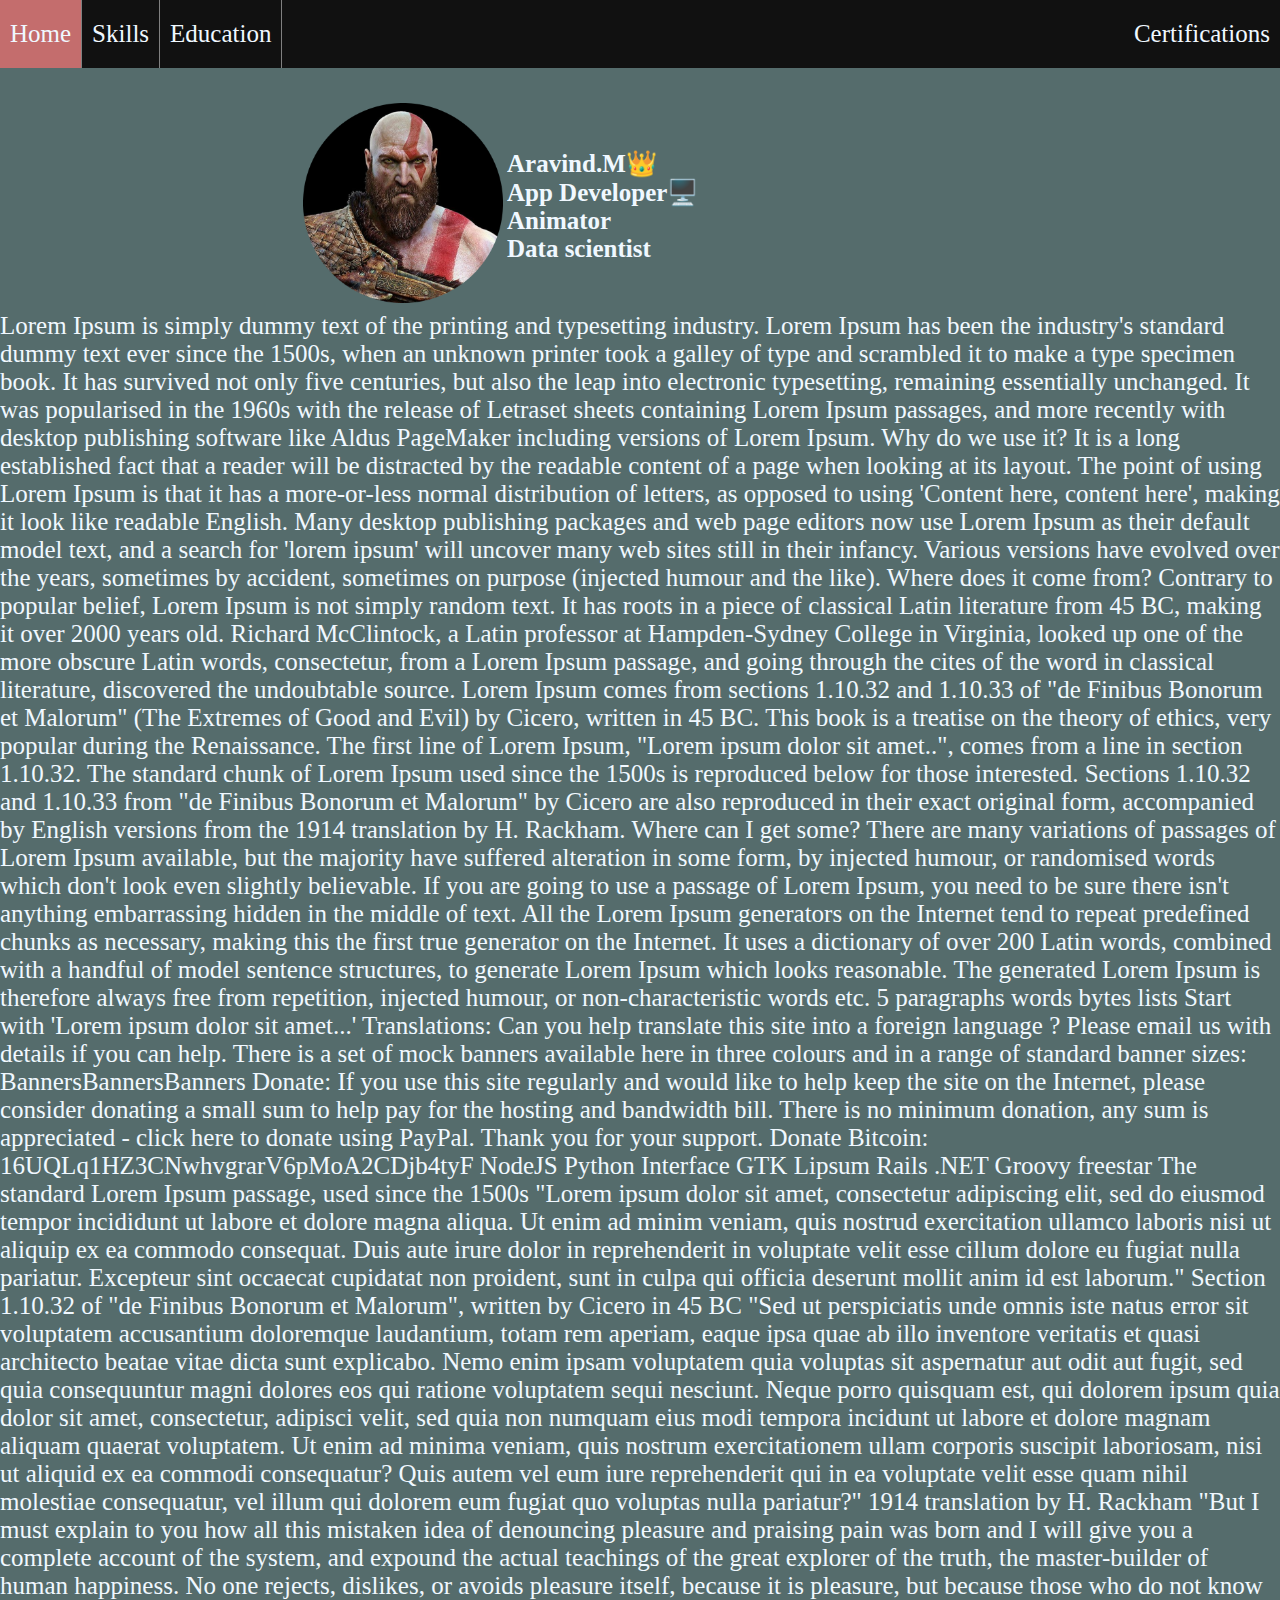
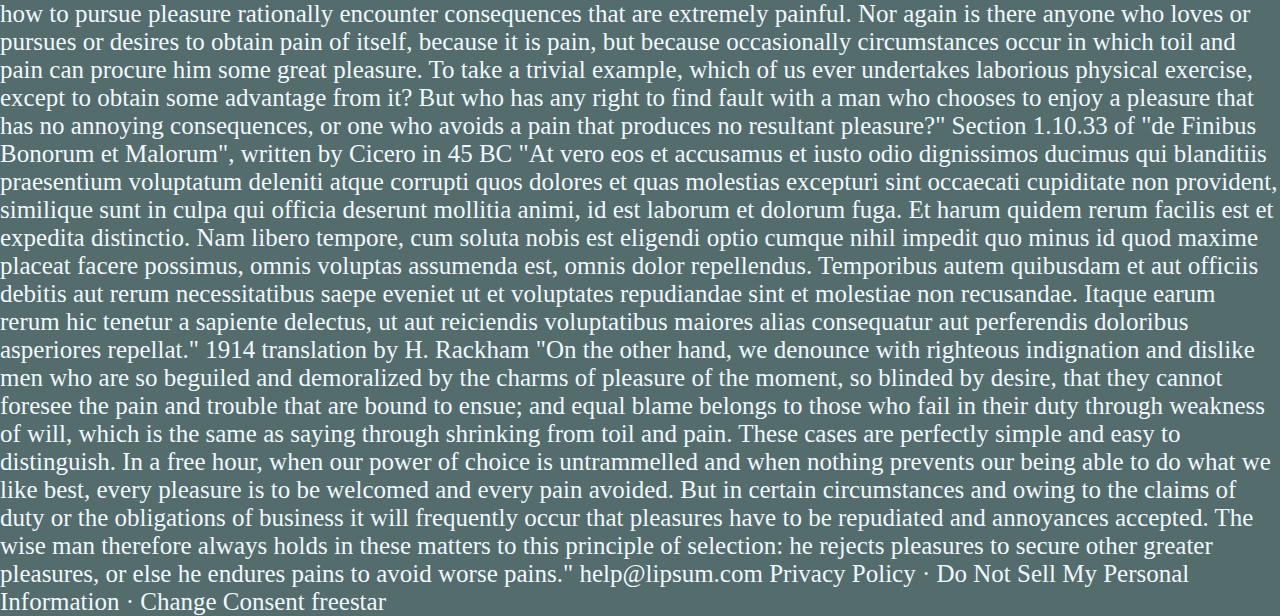
<file: index.html>
<!DOCTYPE html>
<html>
<head>
    <meta name="viewport" content="width=device-width initial-scale=1.0">
    <link rel="stylesheet" type="text/css" href="css/style2.css">
	<title> Aravind.M Resume </title>
</head>
<body>
    <ul>
        <li class="active"><a href="index.html">Home</a></li>
        <li><a href="skills.html">Skills</a></li>
        <li><a href="Education.html">Education</a></li>
        <li id="last"><a href="certifications.html">Certifications</a></li>
    </ul>
<table class="tab">
<tr>
<td > <img src="PICS/kratos-modified.png" width="200px" height="200px"> </td>
<td><p><b>
Aravind.M👑<br>
App Developer🖥️<br>
Animator<br>
Data scientist</b></p><td>
</table> 
<main>
    Lorem Ipsum is simply dummy text of the printing and typesetting industry. Lorem Ipsum has been the industry's standard dummy text ever since the 1500s, when an unknown printer took a galley of type and scrambled it to make a type specimen book. It has survived not only five centuries, but also the leap into electronic typesetting, remaining essentially unchanged. It was popularised in the 1960s with the release of Letraset sheets containing Lorem Ipsum passages, and more recently with desktop publishing software like Aldus PageMaker including versions of Lorem Ipsum.

Why do we use it?
It is a long established fact that a reader will be distracted by the readable content of a page when looking at its layout. The point of using Lorem Ipsum is that it has a more-or-less normal distribution of letters, as opposed to using 'Content here, content here', making it look like readable English. Many desktop publishing packages and web page editors now use Lorem Ipsum as their default model text, and a search for 'lorem ipsum' will uncover many web sites still in their infancy. Various versions have evolved over the years, sometimes by accident, sometimes on purpose (injected humour and the like).


Where does it come from?
Contrary to popular belief, Lorem Ipsum is not simply random text. It has roots in a piece of classical Latin literature from 45 BC, making it over 2000 years old. Richard McClintock, a Latin professor at Hampden-Sydney College in Virginia, looked up one of the more obscure Latin words, consectetur, from a Lorem Ipsum passage, and going through the cites of the word in classical literature, discovered the undoubtable source. Lorem Ipsum comes from sections 1.10.32 and 1.10.33 of "de Finibus Bonorum et Malorum" (The Extremes of Good and Evil) by Cicero, written in 45 BC. This book is a treatise on the theory of ethics, very popular during the Renaissance. The first line of Lorem Ipsum, "Lorem ipsum dolor sit amet..", comes from a line in section 1.10.32.

The standard chunk of Lorem Ipsum used since the 1500s is reproduced below for those interested. Sections 1.10.32 and 1.10.33 from "de Finibus Bonorum et Malorum" by Cicero are also reproduced in their exact original form, accompanied by English versions from the 1914 translation by H. Rackham.

Where can I get some?
There are many variations of passages of Lorem Ipsum available, but the majority have suffered alteration in some form, by injected humour, or randomised words which don't look even slightly believable. If you are going to use a passage of Lorem Ipsum, you need to be sure there isn't anything embarrassing hidden in the middle of text. All the Lorem Ipsum generators on the Internet tend to repeat predefined chunks as necessary, making this the first true generator on the Internet. It uses a dictionary of over 200 Latin words, combined with a handful of model sentence structures, to generate Lorem Ipsum which looks reasonable. The generated Lorem Ipsum is therefore always free from repetition, injected humour, or non-characteristic words etc.

5
	paragraphs
	words
	bytes
	lists
	Start with 'Lorem
ipsum dolor sit amet...'

Translations: Can you help translate this site into a foreign language ? Please email us with details if you can help.
There is a set of mock banners available here in three colours and in a range of standard banner sizes:
BannersBannersBanners
Donate: If you use this site regularly and would like to help keep the site on the Internet, please consider donating a small sum to help pay for the hosting and bandwidth bill. There is no minimum donation, any sum is appreciated - click here to donate using PayPal. Thank you for your support.
Donate Bitcoin: 16UQLq1HZ3CNwhvgrarV6pMoA2CDjb4tyF
NodeJS Python Interface GTK Lipsum Rails .NET Groovy

freestar
The standard Lorem Ipsum passage, used since the 1500s
"Lorem ipsum dolor sit amet, consectetur adipiscing elit, sed do eiusmod tempor incididunt ut labore et dolore magna aliqua. Ut enim ad minim veniam, quis nostrud exercitation ullamco laboris nisi ut aliquip ex ea commodo consequat. Duis aute irure dolor in reprehenderit in voluptate velit esse cillum dolore eu fugiat nulla pariatur. Excepteur sint occaecat cupidatat non proident, sunt in culpa qui officia deserunt mollit anim id est laborum."

Section 1.10.32 of "de Finibus Bonorum et Malorum", written by Cicero in 45 BC
"Sed ut perspiciatis unde omnis iste natus error sit voluptatem accusantium doloremque laudantium, totam rem aperiam, eaque ipsa quae ab illo inventore veritatis et quasi architecto beatae vitae dicta sunt explicabo. Nemo enim ipsam voluptatem quia voluptas sit aspernatur aut odit aut fugit, sed quia consequuntur magni dolores eos qui ratione voluptatem sequi nesciunt. Neque porro quisquam est, qui dolorem ipsum quia dolor sit amet, consectetur, adipisci velit, sed quia non numquam eius modi tempora incidunt ut labore et dolore magnam aliquam quaerat voluptatem. Ut enim ad minima veniam, quis nostrum exercitationem ullam corporis suscipit laboriosam, nisi ut aliquid ex ea commodi consequatur? Quis autem vel eum iure reprehenderit qui in ea voluptate velit esse quam nihil molestiae consequatur, vel illum qui dolorem eum fugiat quo voluptas nulla pariatur?"

1914 translation by H. Rackham
"But I must explain to you how all this mistaken idea of denouncing pleasure and praising pain was born and I will give you a complete account of the system, and expound the actual teachings of the great explorer of the truth, the master-builder of human happiness. No one rejects, dislikes, or avoids pleasure itself, because it is pleasure, but because those who do not know how to pursue pleasure rationally encounter consequences that are extremely painful. Nor again is there anyone who loves or pursues or desires to obtain pain of itself, because it is pain, but because occasionally circumstances occur in which toil and pain can procure him some great pleasure. To take a trivial example, which of us ever undertakes laborious physical exercise, except to obtain some advantage from it? But who has any right to find fault with a man who chooses to enjoy a pleasure that has no annoying consequences, or one who avoids a pain that produces no resultant pleasure?"

Section 1.10.33 of "de Finibus Bonorum et Malorum", written by Cicero in 45 BC
"At vero eos et accusamus et iusto odio dignissimos ducimus qui blanditiis praesentium voluptatum deleniti atque corrupti quos dolores et quas molestias excepturi sint occaecati cupiditate non provident, similique sunt in culpa qui officia deserunt mollitia animi, id est laborum et dolorum fuga. Et harum quidem rerum facilis est et expedita distinctio. Nam libero tempore, cum soluta nobis est eligendi optio cumque nihil impedit quo minus id quod maxime placeat facere possimus, omnis voluptas assumenda est, omnis dolor repellendus. Temporibus autem quibusdam et aut officiis debitis aut rerum necessitatibus saepe eveniet ut et voluptates repudiandae sint et molestiae non recusandae. Itaque earum rerum hic tenetur a sapiente delectus, ut aut reiciendis voluptatibus maiores alias consequatur aut perferendis doloribus asperiores repellat."

1914 translation by H. Rackham
"On the other hand, we denounce with righteous indignation and dislike men who are so beguiled and demoralized by the charms of pleasure of the moment, so blinded by desire, that they cannot foresee the pain and trouble that are bound to ensue; and equal blame belongs to those who fail in their duty through weakness of will, which is the same as saying through shrinking from toil and pain. These cases are perfectly simple and easy to distinguish. In a free hour, when our power of choice is untrammelled and when nothing prevents our being able to do what we like best, every pleasure is to be welcomed and every pain avoided. But in certain circumstances and owing to the claims of duty or the obligations of business it will frequently occur that pleasures have to be repudiated and annoyances accepted. The wise man therefore always holds in these matters to this principle of selection: he rejects pleasures to secure other greater pleasures, or else he endures pains to avoid worse pains."

help@lipsum.com
Privacy Policy · Do Not Sell My Personal Information · Change Consent

freestar

</main>
</body>
</html>
</file>
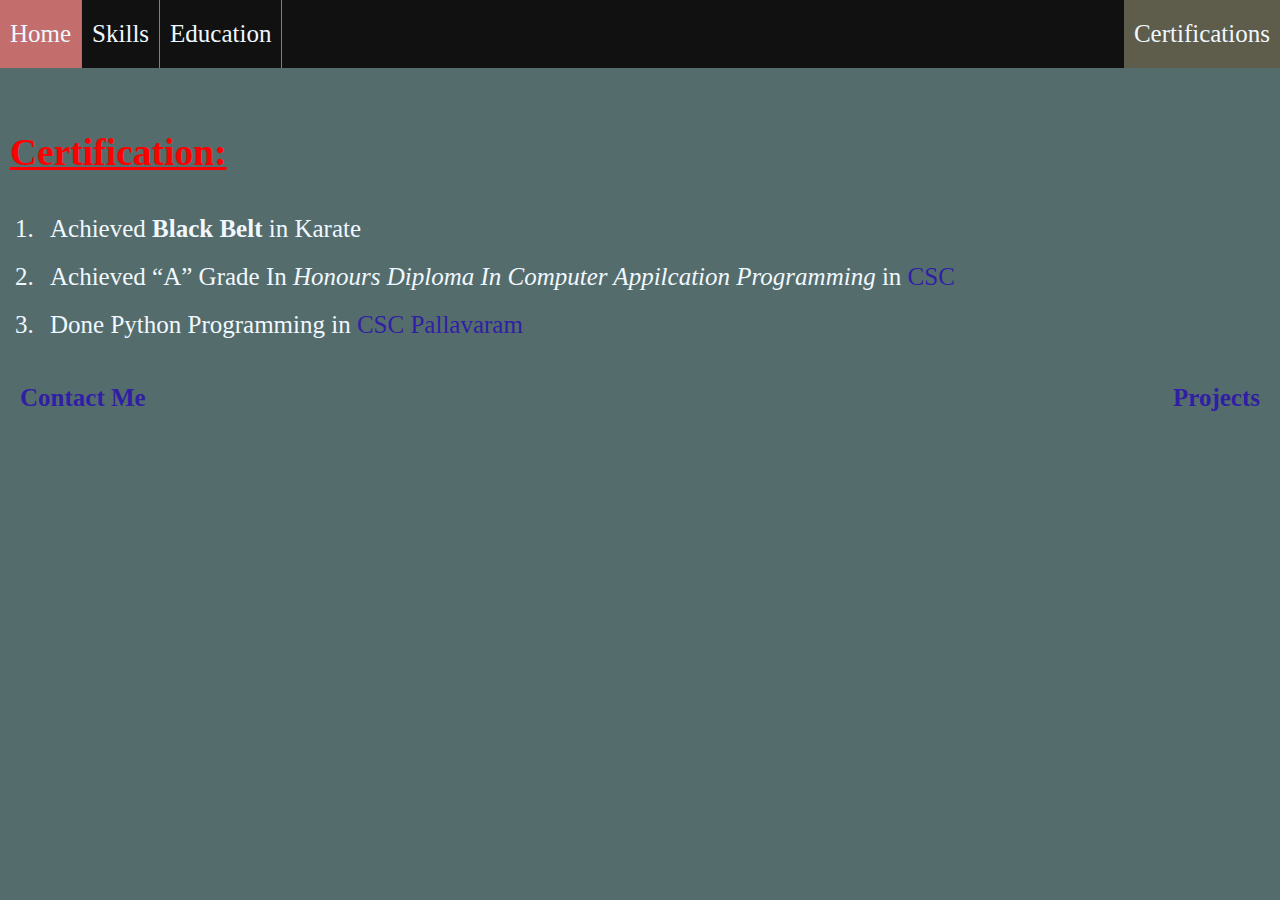
<file: certifications.html>
<!DOCTYPE html>
<html>
    <head>
        <meta name="viewport" content="width=device-width initial-scale=1.0">
        <link rel="stylesheet" type="text/css" href="css/style2.css">
        <title>Certification</title>
    </head>
    <body>
        <ul>
            <li><a href="index.html">Home</a></li>
            <li><a href="skills.html">Skills</a></li>
            <li><a href="Education.html">Education</a></li>
            <li class="active" id="last"><a href="certifications.html">Certifications</a></li>
        </ul>
        <h2 style="padding-top: 100px;"> <u>Certification:</u></h2>
        <ol type="1">
        <li>Achieved <b>Black Belt</b> in Karate</li>
        <li>Achieved <q>A</q> Grade In <i>Honours Diploma In Computer Appilcation Programming</i> in <a class="links" href="https://www.facebook.com/people/CSC-Computer-Software-College/100070815441134/" target="new">CSC</a></li>
        <li>Done Python Programming in <a class="links" href="https://www.facebook.com/people/CSC-Computer-Software-College/100070815441134/" target="new">CSC Pallavaram</a></li>
        </ol>
        <ol id="hex">
        <li><a style="margin-left: 10px;" class="links" href="https://www.instagram.com/arrravind._/?hl=en" target="new"><b>Contact Me</b></a><br>
        </li>
        <li><a class="links" href="projects.html" target="new"><b>Projects</b></a>
        </li>
        </ol>
        <br>
    </body>
</html>
</file>
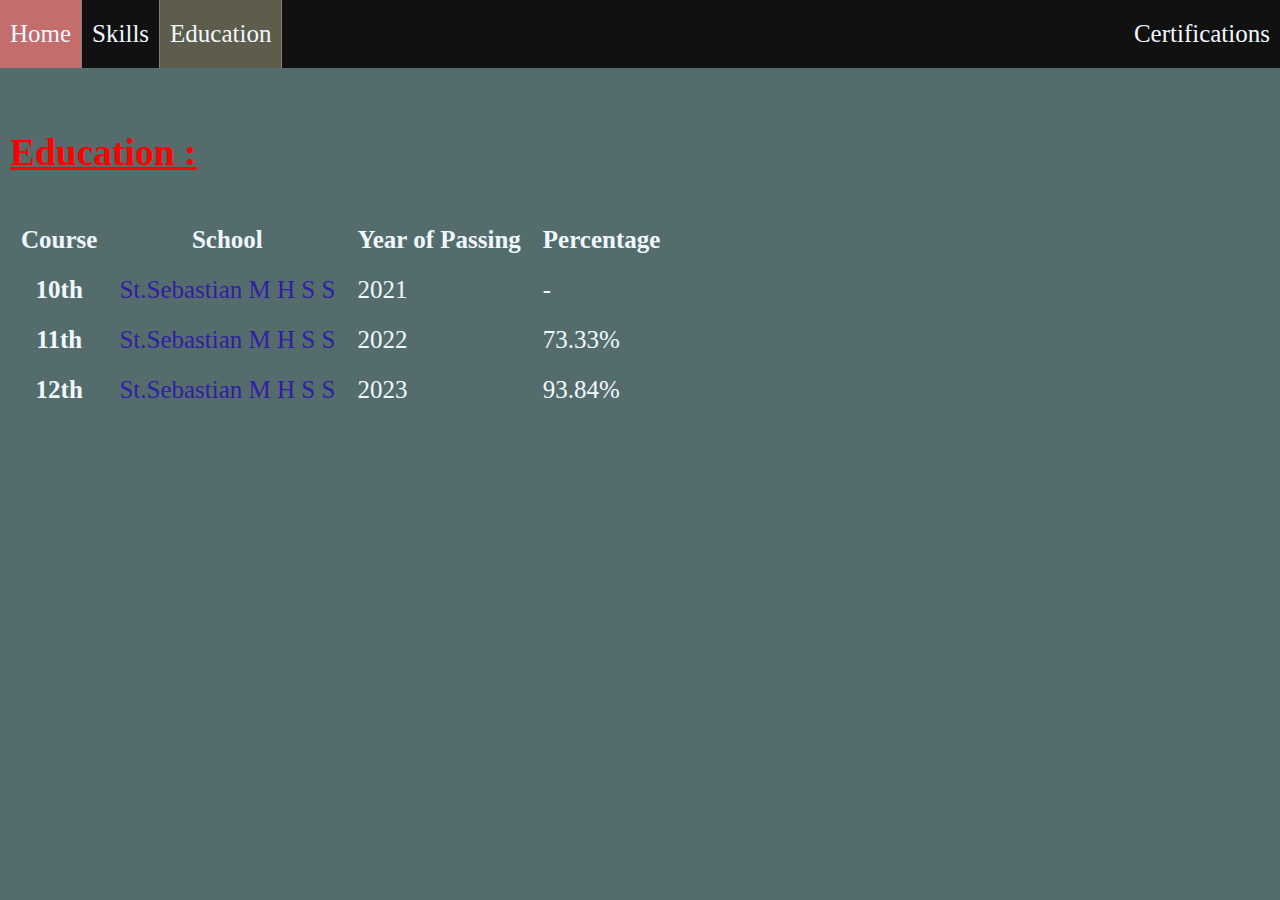
<file: Education.html>
<!DOCTYPE html>
<html>
    <head>
        <meta name="viewport" content="width=device-width initial-scale=1.0">
        <link rel="stylesheet" type="text/css" href="css/style2.css">
        <title>Education</title>
    </head>
    <body>
        <ul>
            <li><a href="index.html">Home</a></li>
            <li><a href="skills.html">Skills</a></li>
            <li  class="active"><a href="Education.html">Education</a></li>
            <li id="last"><a href="certifications.html">Certifications</a></li>
        </ul>
        <h2 style="padding-top: 100px;"><u>Education :</u></h2>
        <table  cellspacing=20>
        <tr>
        <th>Course</th>
        <th>School</th>
        <th>Year of Passing</th>
        <th>Percentage</th>
        </tr>
        <tr>
        <th>10th</th>
        <td><a class="links" href="http://www.stsebastianmhsspvm.com/" target="new"> St.Sebastian M H S S</a></td>
        <td>2021</td>
        <td>-</td>
        </tr>
        <tr>
        <th>11th</th>
        <td><a class="links" href="http://www.stsebastianmhsspvm.com/" target="new"> St.Sebastian M H S S</a></td>
        <td>2022</td>
        <td>73.33%</td>
        </tr>
        <tr>
        <th>12th</th>
        <td><a class="links" href="http://www.stsebastianmhsspvm.com/" target="new">St.Sebastian M H S S</a></td>
        <td>2023</td>
        <td>93.84%</td>
        </tr>
        </table>
    </body>
</html>
</file>
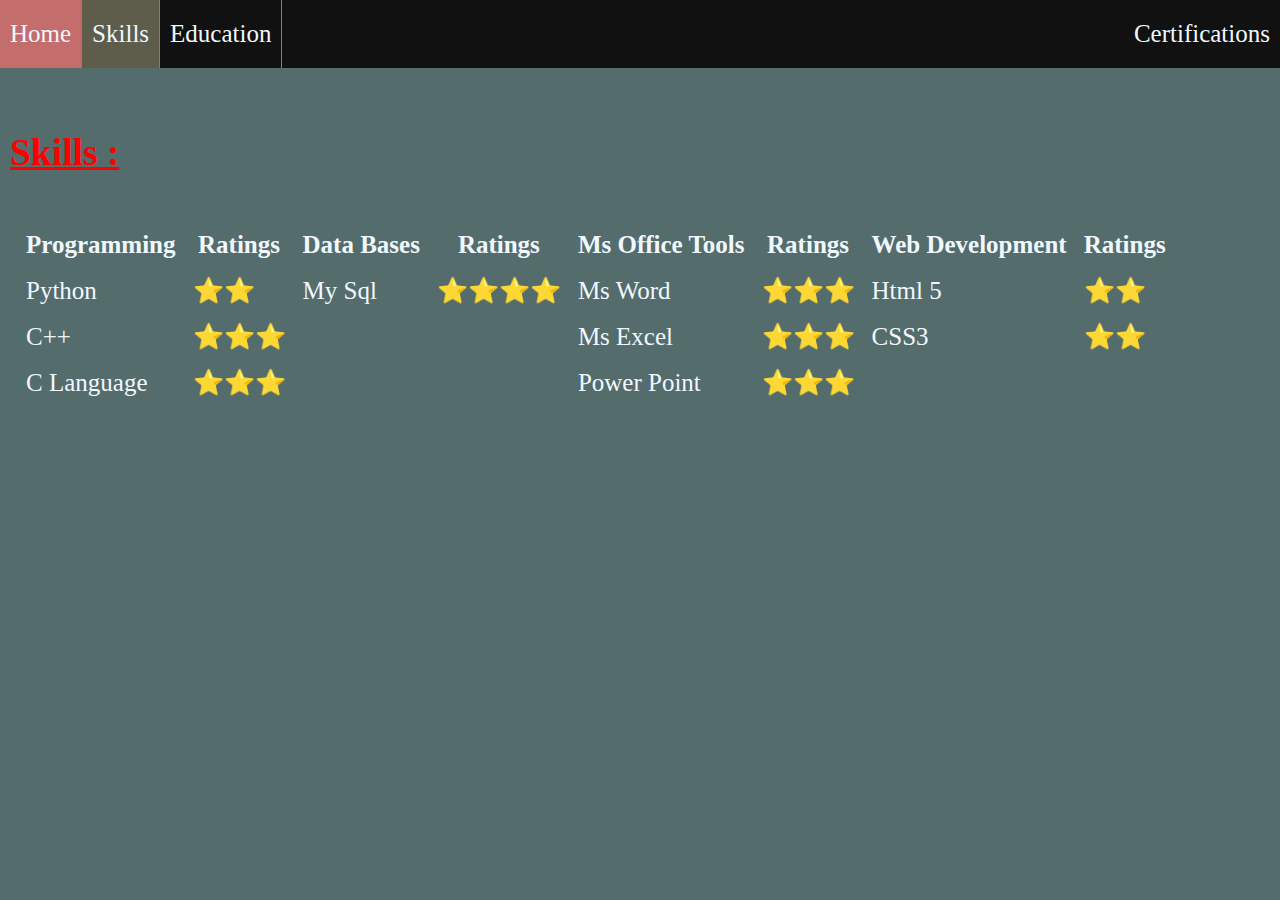
<file: skills.html>
<!DOCTYPE html>
<html>
    <head>
        <meta name="viewport" content="width=device-width initial-scale=1.0">
        <link rel="stylesheet" type="text/css" href="css/style2.css">
        <title>Skills</title>
    </head>
    <body>
        <ul>
            <li><a href="index.html">Home</a></li>
            <li class="active"><a href="skills.html">Skills</a></li>
            <li><a href="Education.html">Education</a></li>
            <li id="last"><a href="certifications.html">Certifications</a></li>
        </ul>
        <h2  style="padding-top: 100px;"><u>Skills :</u></h2>
        <table id="tab2" cellspacing=15>
        <tr>
        <th>Programming</th>
        <th>Ratings</th>
        <th>Data Bases</th>
        <th>Ratings</th>
        <th>Ms Office Tools</th>
        <th>Ratings</th>
        <th>Web Development</th>
        <th>Ratings</th>
        </tr>
        <tr>
        <td>Python</td>
        <td>⭐⭐</td>
        <td>My Sql</td>
        <td>⭐⭐⭐⭐</td>
        <td>Ms Word</td>
        <td>⭐⭐⭐</td>
        <td>Html 5</td>
        <td>⭐⭐</td>
        </tr>
        <tr>
        <td>C++</td>
        <td>⭐⭐⭐</td>
        <td></td>
        <td></td>
        <td>Ms Excel</td>
        <td>⭐⭐⭐</td>
        <td>CSS3</td>
        <td>⭐⭐</td>
        </tr>
        <tr>
        <td>C Language</td>
        <td>⭐⭐⭐</td>
        <td></td>
        <td></td>
        <td>Power Point</td>
        <td>⭐⭐⭐</td>
        <td></td>
        <td></td>
        </tr>
        </table>
    </body>
</html>
</file>
<file: css/style2.css>
body{
    background-color: rgb(85, 108, 108);
    font-size:25px;
    margin: 0;
    color: aliceblue;
}

.tab{
    margin-top: 100px;
    margin-left: 300px;
}
.tab p{
    font-family: 'Times New Roman', Times, serif;
    font-weight: bold;
}
h2{
    color:red;
    margin-left: 10px;
}

ul {
    position: fixed;
    top: 0;
    width: 100%;
    list-style-type: none;
    margin: 0;
    padding: 0;
    overflow: hidden;
    background-color: #111
}
  
ul li {
    float: left;
    border-right: 1px solid grey ;
}
ul li:last-child{
    float: right;
    border-right: none;
}
ul li a{
    display:block;
    padding: 20px 10px;
    text-align: center;
    text-decoration: none;
    color: aliceblue;
}
ul li a:hover:not(.active){
    background-color: #c46d6d;
}
.active{
    background-color: rgb(94, 92, 75);
}
.links{
    text-decoration: none;
    color: rgb(48, 30, 165);
}
.links:hover{
    font-family: cursive;
}
#tab2{
    padding: 10px;
}
#hex{
    margin: 0;
    padding: 0;
    list-style-type: none;
}
#hex li{
    float: left;
}
#hex li:last-child{
    float: right;
    margin-right: 10px;
}
ol li{
    padding: 10px;
}
</file>
